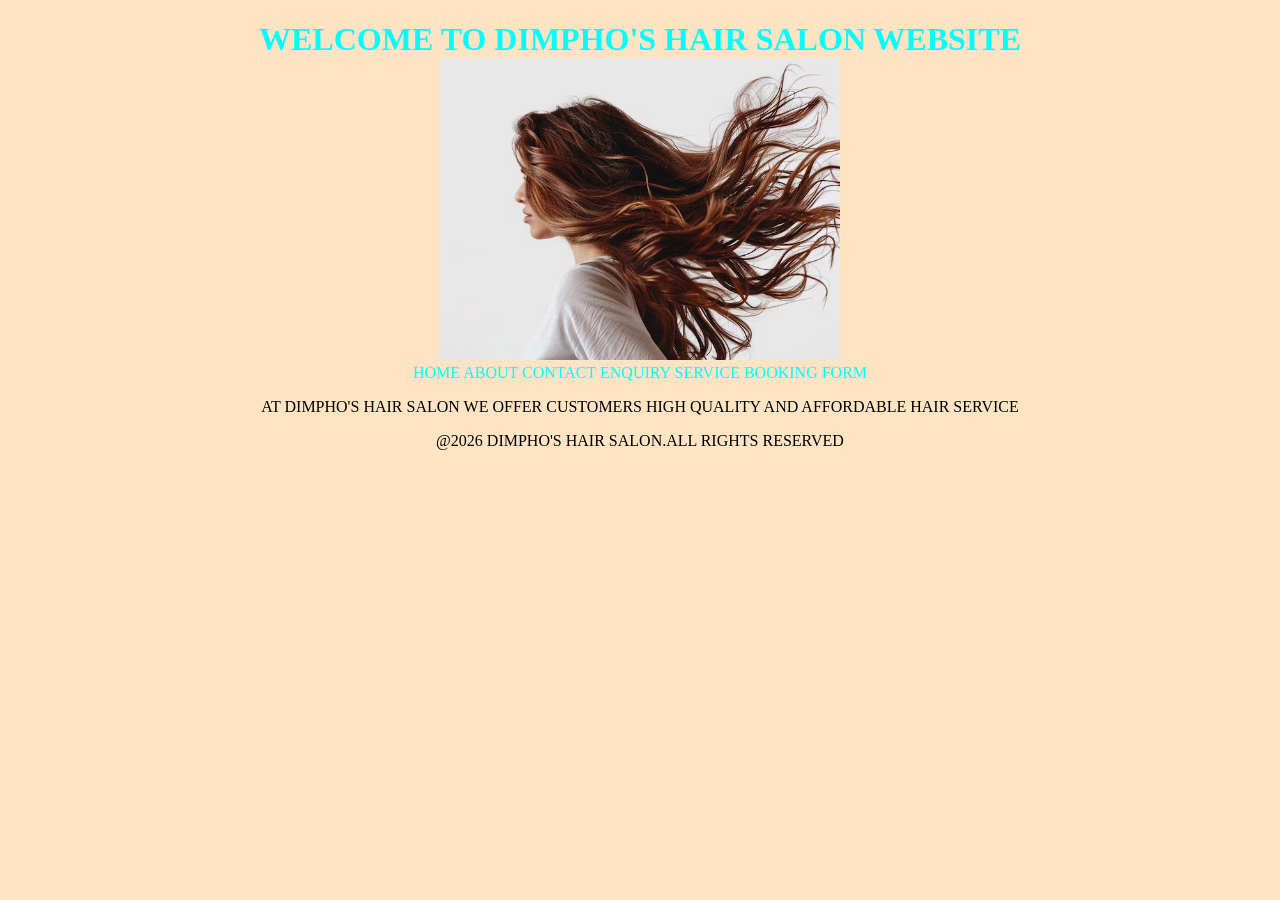
<file: index.html>
<!DOCTYPE html>
<html lang="en">
<head>
    <meta charset="UTF-8">
    <meta name="viewport" content="width=device-width, initial-scale=1.0">
    <title>Dimpho's Hair Salon</title>
    <link rel="stylesheet" href="./css/style.css">
</head>
<body>
    
    <h1>Welcome to Dimpho's Hair Salon Website</h1>
    <img src="images/long hair.avif" width="400PX"/>
    <nav>
<a href="index.html">HOME</a>
    <a href="About us.html">ABOUT</a>
     <a href="Contact.html">CONTACT</a>
    <a href="Enquiry.html">ENQUIRY</a>
    <a href="Services.html">SERVICE</a>
    <a href="Booking.html">BOOKING FORM</a>
    </nav>  
 <p>At Dimpho's Hair Salon we offer customers high quality and affordable hair service</p>
 <footer>
    <p>@2026 Dimpho's Hair Salon.All rights reserved</p>
 </footer>
    
</body>
</html>
</file>
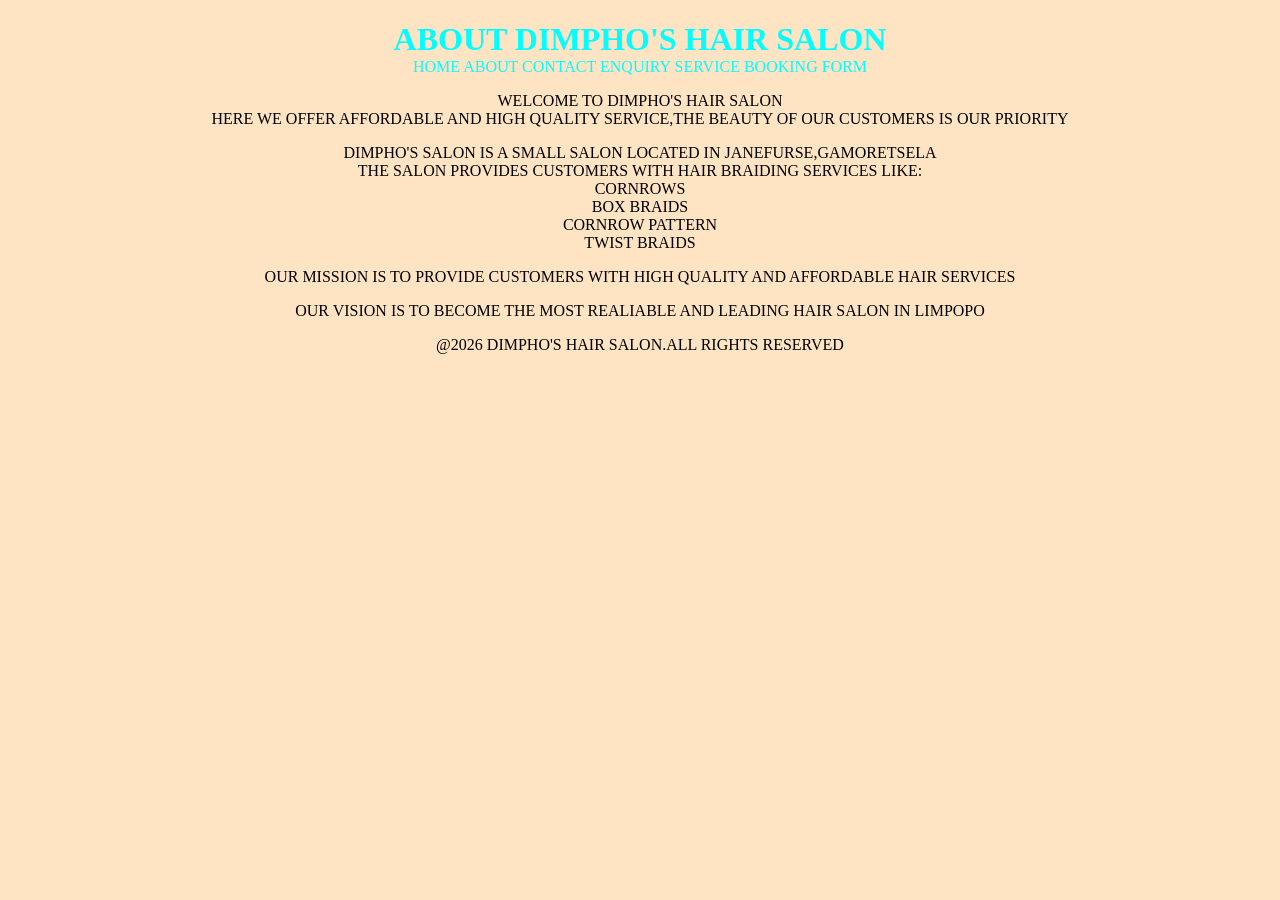
<file: About us.html>
<!DOCTYPE html>
<html lang="en">
<head>
    <meta charset="UTF-8">
    <meta name="viewport" content="width=device-width, initial-scale=1.0">
    <link rel="stylesheet" href="./css/style.css">
    <title>About us</title>
</head>
<body>
    
    <h1>About Dimpho's Hair Salon</h1>
    <nav>
    <a href="index.html">HOME</a>
    <a href="About us.html">ABOUT</a>
    <a href="Contact.html">CONTACT</a>
    <a href="Enquiry.html">ENQUIRY</a>
    <a href="Services.html">SERVICE</a>
    <a href="Booking.html">BOOKING FORM</a>
    </nav>
    <p>Welcome to Dimpho's Hair Salon<br>here we offer affordable and high quality service,the beauty of our customers is our priority</p>
    <p>Dimpho's salon is a small salon located in janefurse,Gamoretsela<br>The salon provides customers with hair braiding services like:<br>Cornrows<br>Box braids<br>Cornrow pattern<br>Twist braids</p>
    <p>Our mission is to provide customers with high quality and affordable hair services</p>
    <p>our vision is to become the most realiable and leading hair salon in Limpopo</p>
<footer>
    <p>@2026 Dimpho's Hair Salon.All rights reserved</p>
</footer>
    
    
</body>
</html>
</file>
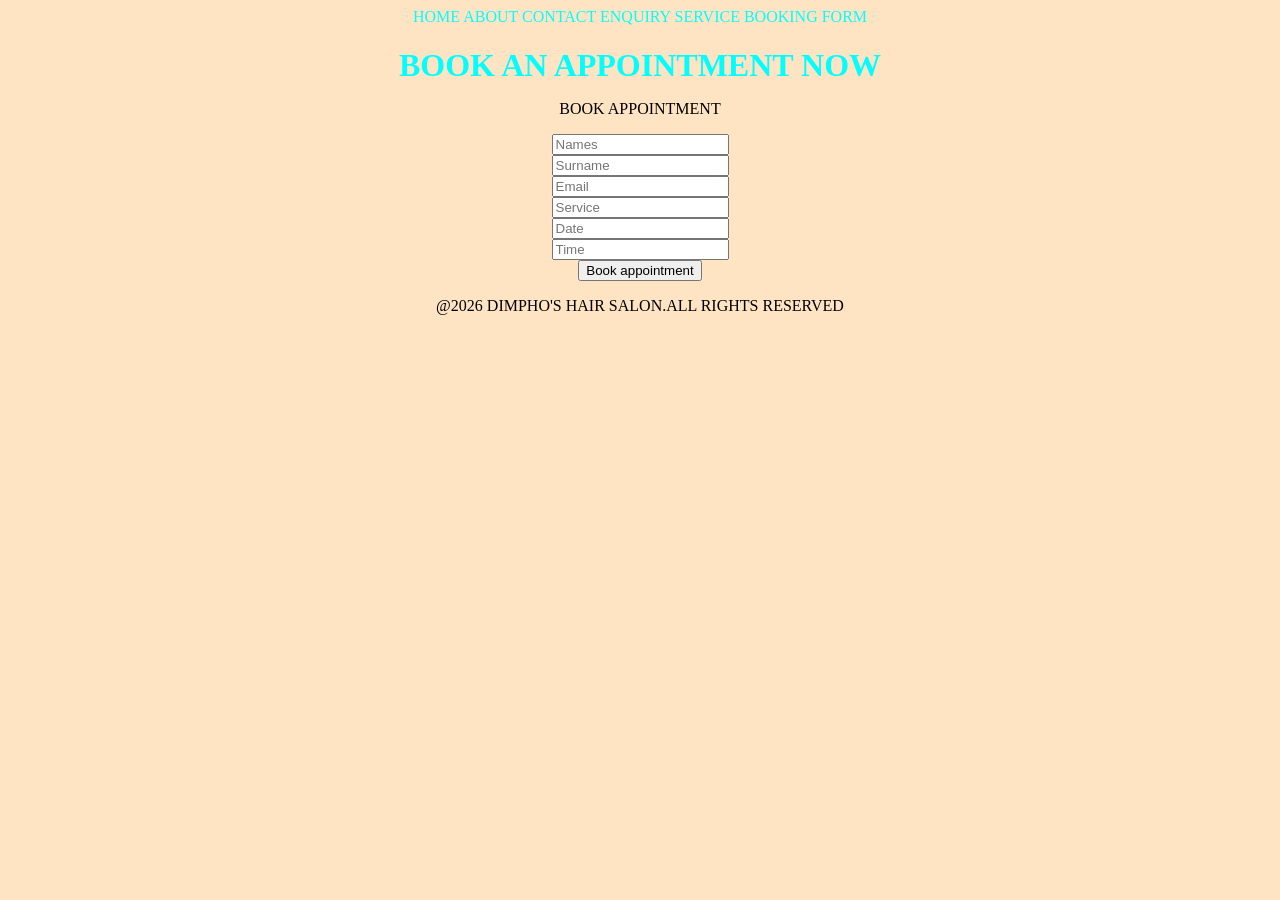
<file: Booking.html>
<!DOCTYPE html>
<html lang="en">
<head>
    <meta charset="UTF-8">
    <meta name="viewport" content="width=device-width, initial-scale=1.0">
    <link rel="stylesheet" href="./css/style.css">
    <title>Book appointment</title>

</head>
<body>
  
    <nav>
        <a href="index.html">HOME</a>
        <a href="About us.html">ABOUT</a>
        <a href="Contact.html">CONTACT</a>
        <a href="Enquiry.html">ENQUIRY</a>
        <a href="Services.html">SERVICE</a>
        <a href="Booking.html">BOOKING FORM</a>
        </nav>
    <h1>Book an appointment now</h1>
    <form>
    <div class="Container">
        <p>Book appointment</p>
        <input type="text"placeholder="Names"><br>
        <input type="Surname"placeholder="Surname"><br>
        <input type="email"placeholder="Email"><br>
        <input type="select service"placeholder="Service"><br>
        <input type="Appointment Date"placeholder="Date"><br>
        <input type="Booking Time"placeholder="Time"><br>
        <button type="submit">Book appointment</button><br>
    </div>
    <p>@2026 Dimpho's Hair Salon.All rights reserved</p>
    
</body>
</html>
</file>
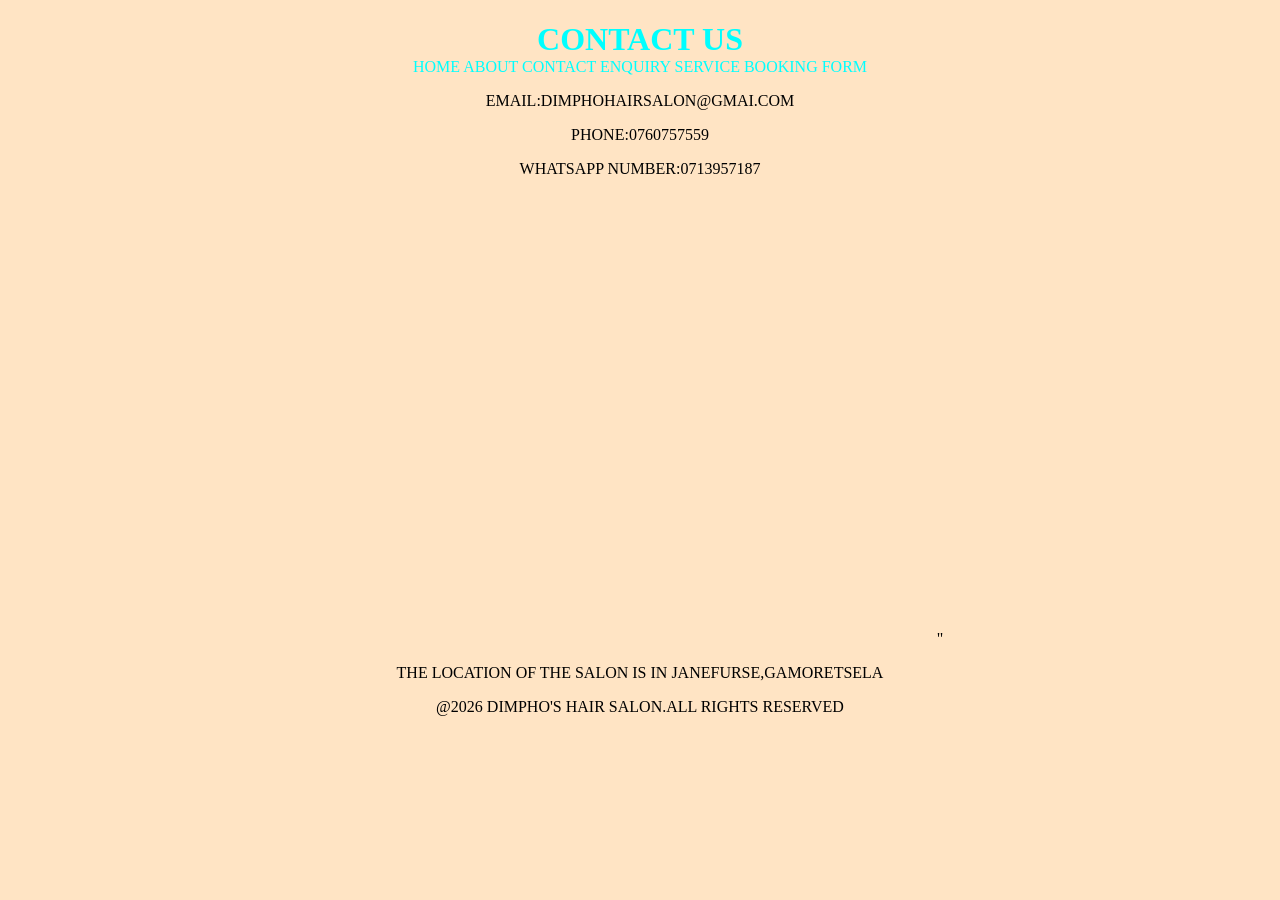
<file: Contact.html>
<!DOCTYPE html>
<html lang="en">
<head>
    <meta charset="UTF-8">
    <meta name="viewport" content="width=device-width, initial-scale=1.0">
    <link rel="stylesheet" href="./css/style.css">
    <title>Contact</title>
</head>
<body>
    <h1>Contact us</h1>
    
    <nav>
    <a href="index.html">HOME</a>
    <a href="About us.html">ABOUT</a>
    <a href="Contact.html">CONTACT</a>
    <a href="Enquiry.html">ENQUIRY</a>
    <a href="Services.html">SERVICE</a>
    <a href="Booking.html">BOOKING FORM</a>
    </nav>
    <p>email:Dimphohairsalon@gmai.com</p>
    <p>phone:0760757559</p>
    <p>WhatsApp number:0713957187</p>
     <footer>
        <iframe src="https://www.google.com/maps/embed?pb=!1m18!1m12!1m3!1d57969.247478970305!2d29.82692149952173!3d-24.758515766706708!2m3!1f0!2f0!3f0!3m2!1i1024!2i768!4f13.1!3m3!1m2!1s0x1ec19ebadd815317%3A0x8cf554d68e69f5bb!2sJane%20Furse!5e0!3m2!1sen!2sza!4v1776554565997!5m2!1sen!2sza" width="600" height="450" style="border:0;" allowfullscreen="" loading="lazy" referrerpolicy="no-referrer-when-downgrade"></iframe>"
              
        </iframe>
        <p>The location of the salon is in janefurse,Gamoretsela</p>
     <p>@2026 Dimpho's Hair Salon.All rights reserved</p>

    </footer>

    
</body>
</html>
</file>
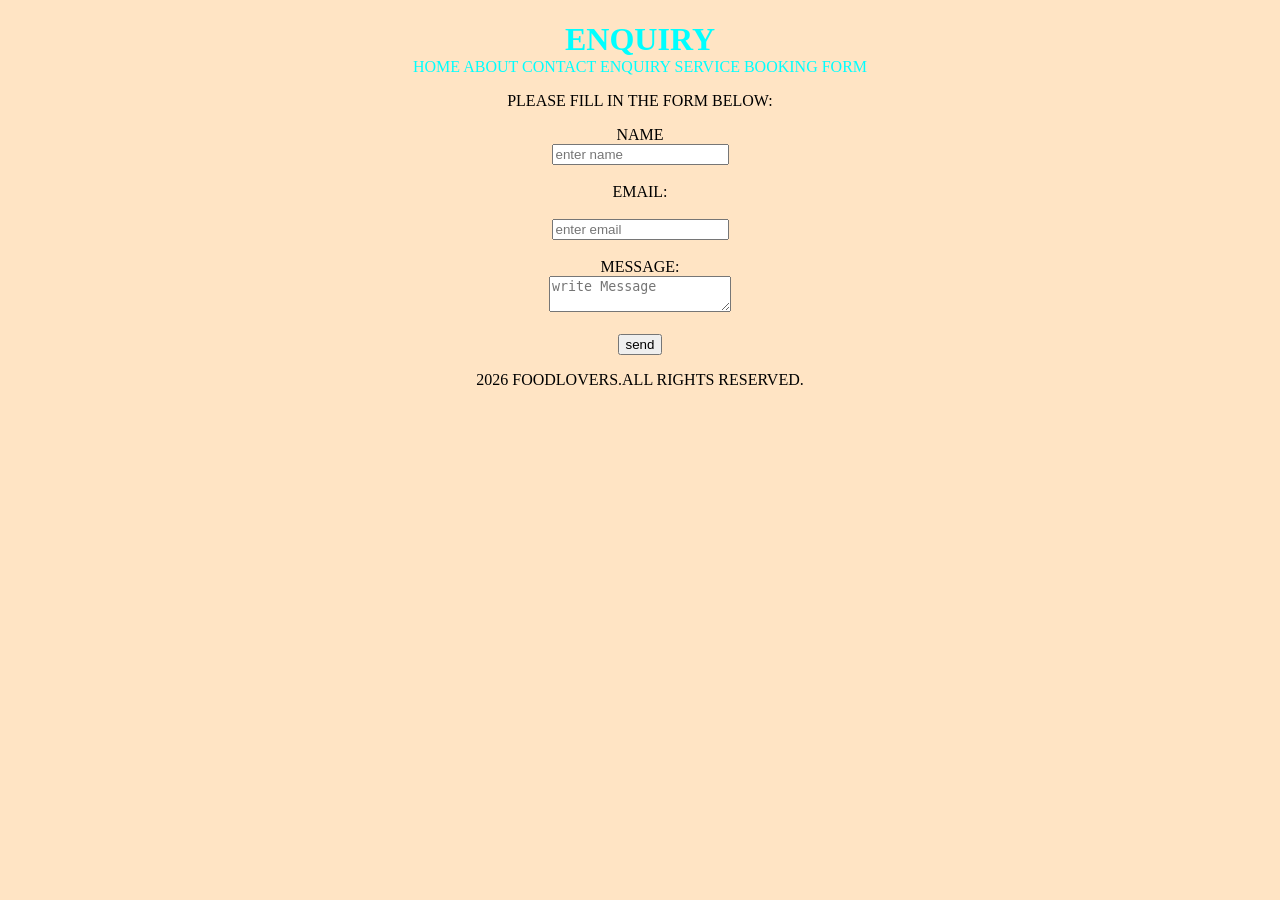
<file: Enquiry.html>
<!DOCTYPE html>
<html lang="en">
<head>
    <meta charset="UTF-8">
    <meta name="viewport" content="width=device-width, initial-scale=1.0">
    <link rel="stylesheet" href="./css/style.css">
    <title>enguiry</title>
</head>
<body>
   
    <h1>Enquiry</h1>
    <nav>
    <a href="index.html">HOME</a>
    <a href="About us.html">ABOUT</a>
    <a href="Contact.html">CONTACT</a>
    <a href="Enquiry.html">ENQUIRY</a>
    <a href="Services.html">SERVICE</a>
    <a href="Booking.html">BOOKING FORM</a>
        
    </nav>
    <p>Please fill in the form below:</p>
    <form>
        <label>name</label><br>
        <input type="text"
        placeholder="enter name"><br><br>
        <label>email:</label><br><br>
        <input type="email"
        placeholder="enter email"><br><br> 
        <label>Message:</label><br>
        <textarea placeholder="write Message"></textarea><br><br>
        <input type="submit"
        value="send">
    </form>
    <footer>
        <p>2026 FoodLovers.All rights reserved.</p>
    </footer>
    
</body>
</html>
</file>
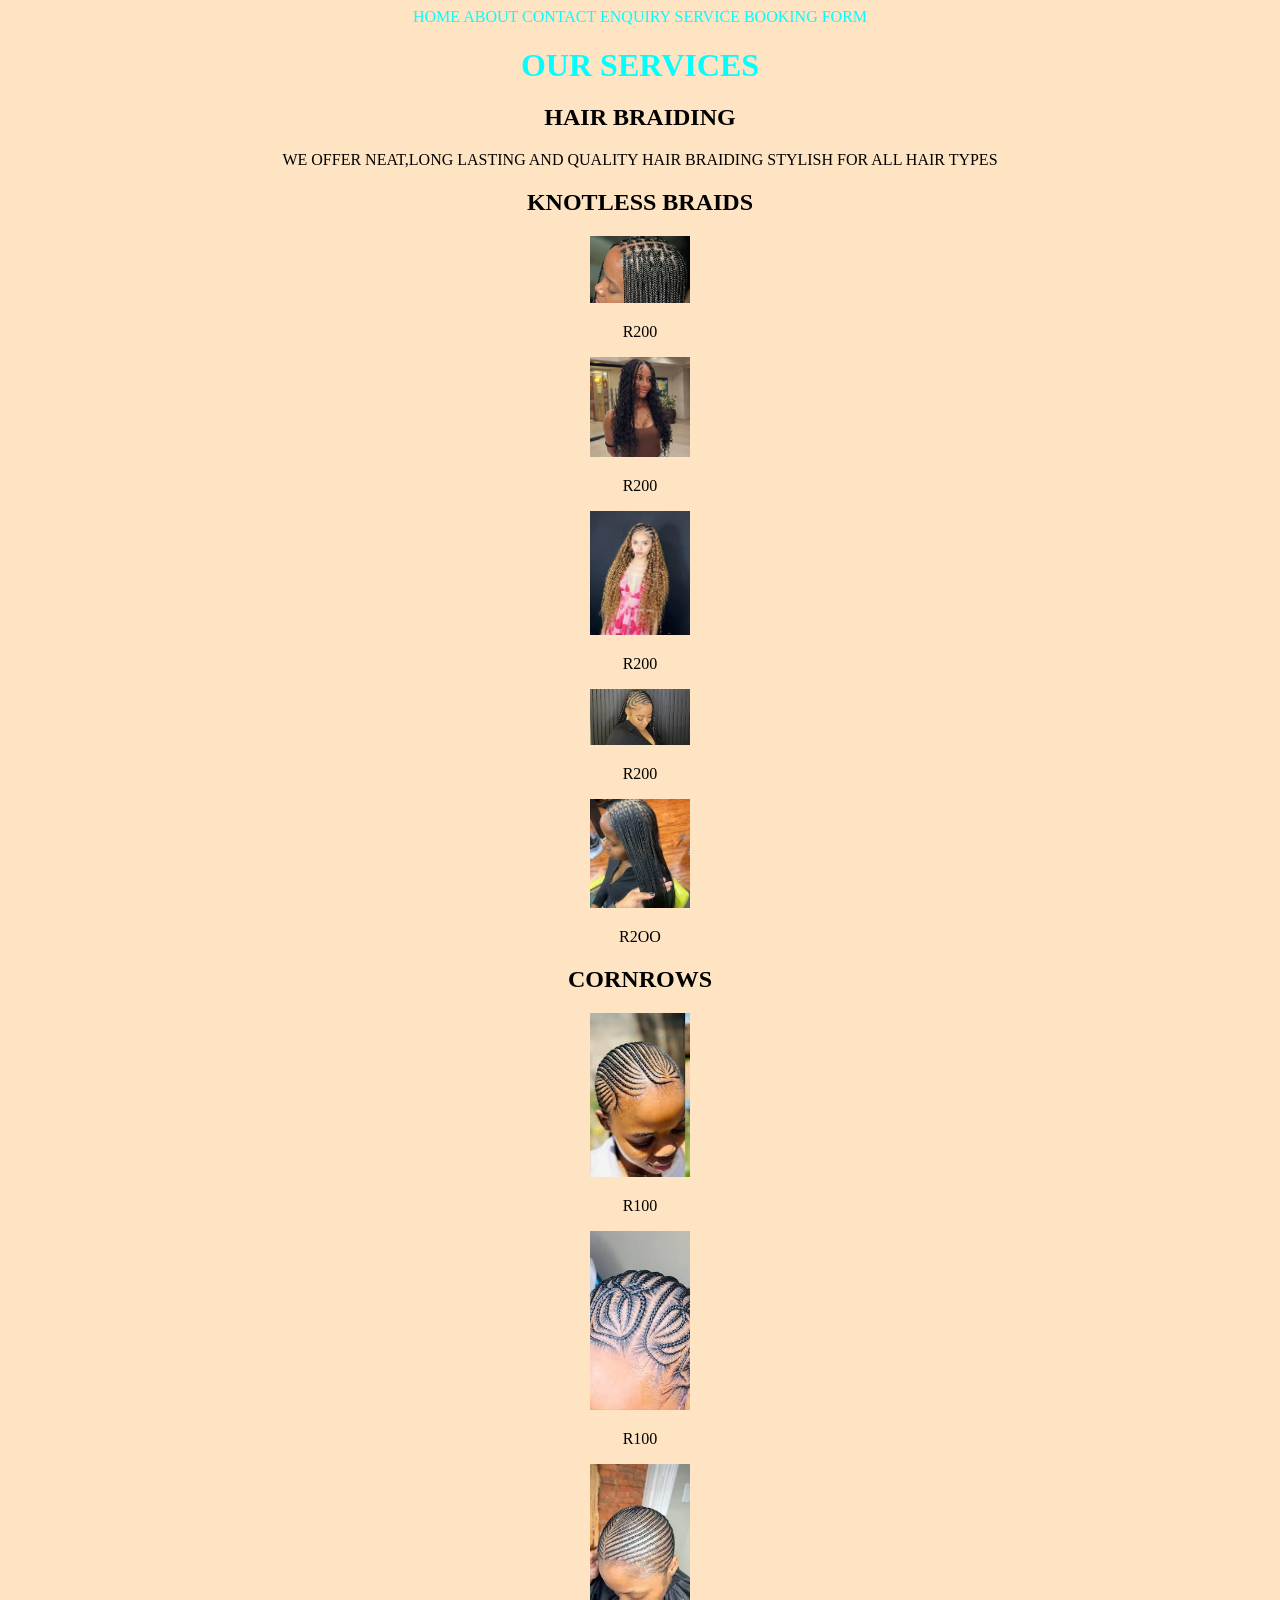
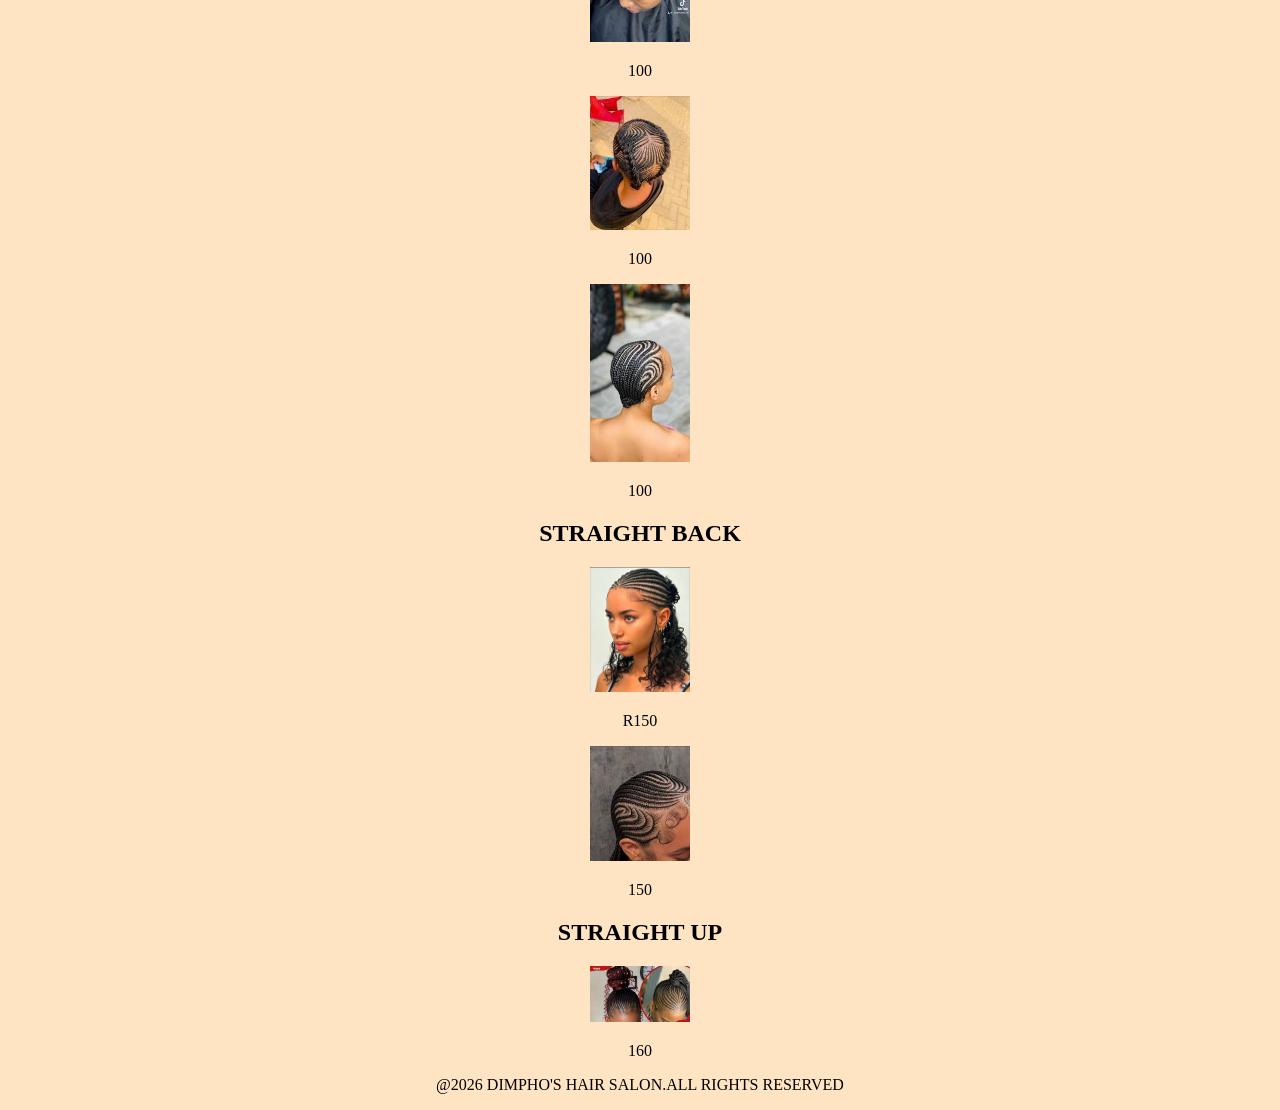
<file: Services.html>
<!DOCTYPE html>
<html lang="en">
<head>
    <meta charset="UTF-8">
    <meta name="viewport" content="width=device-width, initial-scale=1.0">
    <link rel="stylesheet" href="./css/style.css">
    <title>SERVICES</title>
</head>
<body>
  
    <nav>
    <a href="index.html">HOME</a>
    <a href="About us.html">ABOUT</a>
    <a href="Contact.html">CONTACT</a>
    <a href="Enquiry.html">ENQUIRY</a>
    <a href="Services.html">SERVICE</a>
    <a href="Booking.html">BOOKING FORM</a>
    </nav>
    <h1> Our services</h1>
    <h2>Hair braiding</h2>
    <P>We offer neat,long lasting and quality hair braiding stylish for all hair types</P>
    <div class="Service gallery">
        <h2> KNOTLESS BRAIDS</h2>
        <img src="images/braids 1.jpg" width="100px"/><p>R200</p>
        <img src="images/braids 2.jpg" width="100px"/><P>R200</P>
        <img src="images/braids 3.jpg" width="100px"/><P>R200</P>
        <img src="images/braids.jpg" width="100px"/><P>R200</P>
        <img src="images/braids4.jpg" width="100px"/><P>R2OO</P>
    </div>
    <div>
        <h2>CORNROWS</h2>
        <img src="images/freehand.jpg" width="100px"/><P>R100</P>
        <img src="images/cornrows 2.jpg" width="100px"/><P>R100</P>
        <img src="images/cornrows 3.jpg" width="100px"/><P>100</P>
        <img src="images/cornrows.jpg" width="100px"/><P>100</P>
        <img src="images/cornrow 4.jpg" width="100px"/><P>100</P>
        <div>
            <h2>STRAIGHT BACK</h2>
            <img src="images/Straight back 6.jpg" width="100px"/><P>R150</P>
            <img src="images/straight up 1.jpg" width="100px"/><P>150</P>
            <h2>Straight up</h2>
            <img src="images/straight up 2.jpg" width="100px"/><P>160</P>
        </div>
        <footer>
         <p>@2026 Dimpho's hair salon.All rights reserved</p>   
        </footer>
    
    
</body>
</html>
</file>
<file: css/style.css>
/* global.css */
body{
    background-color: bisque;
    padding: 50;
    text-align: center;
    text-transform: uppercase;
}
nav {
    background-color: bisque;
    padding: 25;
}
nav a{
    color: aqua;
    text-decoration: none;
    text-transform: uppercase;
    
}
h1{
    margin-bottom: 0%;
    color: aqua;
}
/* about page  style*/
about us{
    background-color: bisque;
    padding: 50;
    text-align: center;
    text-transform: uppercase;

}
/* contact us */
contact us{
    background-color: aqua;
    text-align: center;
    text-transform: uppercase;
}
</file>
